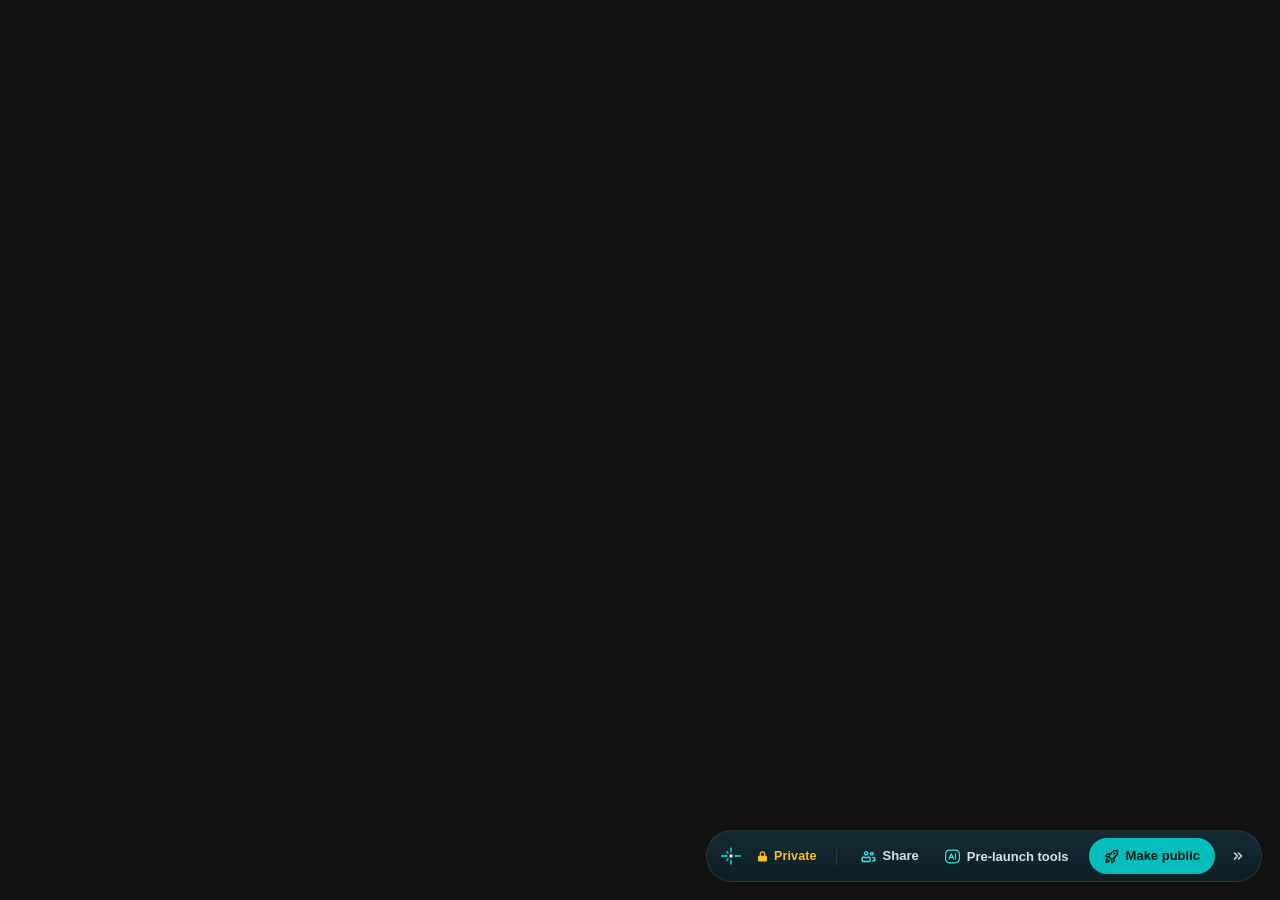
<file: Mati Store _ Cinturones de cuero y ecocuero_files/saved_resource.html>
<!DOCTYPE html>
<!-- saved from url=(0012)about:srcdoc -->
<html style="--nl-vw: 1536px; --nl-vh: 826px;"><head><meta http-equiv="Content-Type" content="text/html; charset=UTF-8"><meta name="color-scheme" content="dark"><style>
    :root{--nl-vw:1536px;--nl-vh:826px}
    *{box-sizing:border-box}
    html,body{margin:0;padding:0;background:transparent;overflow:hidden}
    body{display:flex;align-items:flex-end;justify-content:flex-end;height:100vh;
      padding:8px 18px 18px 8px;
      font-family:-apple-system,BlinkMacSystemFont,'Segoe UI',Roboto,Helvetica,Arial,sans-serif;font-size:14px;line-height:1.5;color:#f4f9f9;-webkit-font-smoothing:antialiased}
    .nl-wrap{display:flex;flex-direction:column;align-items:flex-end;gap:10px;width:max-content;max-width:calc(var(--nl-vw,100vw) - 26px)}
    button{font-family:inherit;cursor:pointer}
    :focus-visible{outline:2px solid #32e6e2;outline-offset:2px;border-radius:6px}
    .nl-icon-btn{position:relative;flex:none;width:30px;height:30px;display:inline-flex;align-items:center;justify-content:center;border-radius:8px;border:1px solid transparent;background:transparent;color:#d5e3e6;transition:background .15s ease,color .15s ease}
    .nl-icon-btn:hover{background:rgba(255,255,255,0.08);color:#f4f9f9}
    .nl-tap::after{content:"";position:absolute;top:50%;left:50%;transform:translate(-50%,-50%);
      width:max(100%,44px);height:max(100%,44px)}
    @keyframes nl-rise{from{opacity:0;transform:translateY(10px) scale(.97)}to{opacity:1;transform:none}}
    @media (prefers-reduced-motion:reduce){*{animation-duration:.01ms!important;transition:none!important}}
  
      .nl-popover{display:none;width:min(320px,calc(var(--nl-vw,100vw) - 26px));max-height:calc(var(--nl-vh,100vh) - 90px);overflow-y:auto;background:linear-gradient(180deg,#132832 0%,#0e1e25 100%);border:1px solid rgba(255,255,255,0.09);border-radius:18px;transform-origin:bottom right;animation:nl-rise .28s cubic-bezier(.34,1.4,.4,1) both}
      .nl-popover.open{display:block}
      .nl-popover-head{display:flex;align-items:center;gap:9px;padding:13px 12px 5px 16px}
      .nl-popover-icon{display:inline-flex;color:#32e6e2}
      .nl-popover-title{flex:1;font-size:13.5px;font-weight:700;letter-spacing:-0.01em;color:#f4f9f9}
      .nl-popover-body{padding:0 16px 12px}
      .nl-task{display:flex;align-items:center;gap:10px;padding:11px 0}
      .nl-task+.nl-task{border-top:1px solid rgba(255,255,255,0.06)}
      .nl-task-meta{flex:1;min-width:0}
      .nl-task-title{font-size:13.5px;font-weight:650;color:#f4f9f9}
      .nl-task-desc{font-size:11.5px;color:#a9bdc2}
      .nl-task-run{flex:none;display:inline-flex;align-items:center;gap:6px;text-decoration:none;border:1px solid rgba(50,230,226,0.35);background:transparent;color:#32e6e2;font-size:12px;font-weight:700;border-radius:999px;padding:6px 13px;transition:background .15s ease,transform .15s cubic-bezier(.34,1.4,.4,1)}
      .nl-task-run:hover{background:rgba(5,189,186,0.12);transform:translateY(-1px)}
      .nl-bar,.nl-mini{-webkit-user-select:none;user-select:none}
      .nl-bar{display:flex;align-items:center;gap:2px;white-space:nowrap;border:1px solid rgba(255,255,255,0.09);background:linear-gradient(180deg,#142b34,#0e1e25);border-radius:999px;padding:7px 8px 7px 14px;color:#f4f9f9}
      .nl-logo{flex:none;margin-right:8px;display:inline-flex}
      .nl-status{display:inline-flex;align-items:center;gap:5px;border:0;background:transparent;font-family:inherit;font-size:12.5px;font-weight:700;letter-spacing:0.01em;color:#fbbf24;padding:6px 5px;border-radius:8px;transition:background .15s ease}
      .nl-status:hover,.nl-status[aria-expanded='true']{background:rgba(251,191,36,0.12)}
      .nl-tip{display:none;align-self:flex-start;width:min(300px,calc(var(--nl-vw,100vw) - 26px));background:linear-gradient(180deg,#132832 0%,#0e1e25 100%);border:1px solid rgba(255,255,255,0.09);border-radius:14px;padding:12px 14px;font-size:12px;line-height:1.5;color:#d5e3e6;animation:nl-rise .2s cubic-bezier(.34,1.4,.4,1) both}
      .nl-tip.open{display:block}
      .nl-tip a{display:flex;width:fit-content;align-items:center;gap:4px;margin-top:8px;color:#32e6e2;text-decoration:none;font-weight:650}
      .nl-tip a:hover{text-decoration:underline}
      .nl-sep{width:1px;height:18px;background:rgba(255,255,255,0.09);margin:0 10px 0 12px;flex:none}
      .nl-btn{display:inline-flex;align-items:center;gap:7px;text-decoration:none;border:0;background:transparent;color:#d5e3e6;font-family:inherit;font-size:13px;font-weight:600;padding:8px 12px;border-radius:999px;transition:background .15s ease,color .15s ease}
      .nl-btn svg{color:#32e6e2}
      .nl-btn:hover{background:rgba(255,255,255,0.07);color:#f4f9f9}
      .nl-btn[aria-expanded='true']{background:rgba(255,255,255,0.1);color:#f4f9f9}
      .nl-publish{display:inline-flex;align-items:center;gap:7px;text-decoration:none;margin-left:6px;background:#05bdba;color:#02191b;font-size:13px;font-weight:700;padding:8px 15px;border-radius:999px;transition:background .15s ease,transform .15s cubic-bezier(.34,1.4,.4,1)}
      .nl-publish:hover{background:#32e6e2;transform:translateY(-1px)}
      .nl-min{margin-left:6px}

      /* ——— Minimized ——— */
      .nl-bar,.nl-mini{min-height:52px}
      .nl-mini{display:none;align-items:center;gap:2px;border:1px solid rgba(255,255,255,0.09);background:linear-gradient(180deg,#142b34,#0e1e25);border-radius:999px;padding:5px 5px 5px 13px;cursor:pointer}
      .nl-mini-state .nl-mini{display:flex}
      .nl-mini-state .nl-bar,.nl-mini-state .nl-popover,.nl-mini-state .nl-tip{display:none}
      .nl-mini-brand{display:inline-flex;align-items:center;gap:7px;padding-right:8px}
      .nl-mini-lock{display:inline-flex;color:#fbbf24}

      /* ——— Narrow layout ——— */
      .nl-narrow .nl-shrinks{position:absolute;width:1px;height:1px;overflow:hidden;
        clip-path:inset(50%);white-space:nowrap}
      .nl-narrow .nl-status{gap:0}
      .nl-narrow .nl-bar{padding:6px 6px 6px 10px}
      .nl-narrow .nl-logo{margin-right:6px}
      .nl-narrow .nl-sep{margin:0 6px 0 8px}
      .nl-narrow .nl-btn{padding:8px 9px}
      .nl-narrow .nl-publish{margin-left:4px;padding:8px 11px}
    </style></head><body>
      <div class="nl-wrap">
        <section class="nl-popover" id="nl-pop" aria-label="Pre-launch tools">
          <div class="nl-popover-head">
            <span class="nl-popover-icon"><svg width="15" height="15" viewBox="0 0 16 16" fill="currentColor" aria-hidden="true"><path fill-rule="evenodd" clip-rule="evenodd" d="M7.98407 9.625L8.58935 11.0952C8.62792 11.1889 8.71922 11.25 8.82053 11.25H9.77587C9.88268 11.25 9.95527 11.1415 9.91454 11.0428L7.3828 4.90468C7.3442 4.81107 7.25294 4.75 7.15169 4.75H6.34295C6.24163 4.75 6.15033 4.81115 6.11177 4.90484L3.58524 11.0429C3.54461 11.1416 3.61719 11.25 3.72395 11.25H4.67399C4.7753 11.25 4.86659 11.1889 4.90516 11.0952L5.51045 9.625H7.98407ZM7.46943 8.375L6.74726 6.62092L6.02508 8.375H7.46943Z"></path><path d="M10.75 11.25C10.6119 11.25 10.5 11.1381 10.5 11V5C10.5 4.86193 10.6119 4.75 10.75 4.75H11.5C11.6381 4.75 11.75 4.86193 11.75 5V11C11.75 11.1381 11.6381 11.25 11.5 11.25H10.75Z"></path><path fill-rule="evenodd" clip-rule="evenodd" d="M0 5.5C0 2.73858 2.23858 0.5 5 0.5H11C13.7614 0.5 16 2.73858 16 5.5V10.5C16 13.2614 13.7614 15.5 11 15.5H5C2.23858 15.5 0 13.2614 0 10.5V5.5ZM5 1.75H11C13.0711 1.75 14.75 3.42893 14.75 5.5V10.5C14.75 12.5711 13.0711 14.25 11 14.25H5C2.92893 14.25 1.25 12.5711 1.25 10.5V5.5C1.25 3.42893 2.92893 1.75 5 1.75Z"></path></svg></span>
            <span class="nl-popover-title">Pre-launch tools</span>
            <button type="button" class="nl-icon-btn nl-tap" id="nl-pop-close" aria-label="Close"><svg width="14" height="14" viewBox="0 0 16 16" fill="none" stroke="currentColor" stroke-width="1.9" stroke-linecap="round" aria-hidden="true"><path d="M4.5 4.5 11.5 11.5M11.5 4.5 4.5 11.5"></path></svg></button>
          </div>
          <div class="nl-popover-body">
            
      <div class="nl-task">
        <div class="nl-task-meta"><div class="nl-task-title">SEO / GEO audit</div><div class="nl-task-desc">Check that Google and AI assistants can find and read your site.</div></div>
        <a class="nl-task-run" href="https://app.netlify.com/projects/fcec74ff-a716-4f74-bca1-08232459c657/overview?promptTemplate=d7bd9353-a6a3-442d-86f0-9b15488f68c3&amp;from_hud=private&amp;hud_action=ar_task" target="_blank" rel="noopener"><svg width="12" height="12" viewBox="0 0 16 16" fill="currentColor" aria-hidden="true"><path d="M5.68 9.925 4.607 8.85l-.013-.379 1.1-1.1.38.012 1.075 1.075.012.379-1.1 1.1zM9.96 9.925 8.886 8.85l-.013-.379 1.1-1.1.38.012 1.075 1.075.012.379-1.1 1.1z"></path><path fill-rule="evenodd" clip-rule="evenodd" d="M9.005 2.52v1.296h2.657a3.19 3.19 0 0 1 3.191 3.192v3.356a3.19 3.19 0 0 1-3.191 3.191H4.338a3.19 3.19 0 0 1-3.191-3.19V7.007a3.19 3.19 0 0 1 3.191-3.192h2.836V2.52l.229-.245h1.373zM4.338 5.316c-.934 0-1.691.758-1.691 1.692v3.356c0 .934.758 1.691 1.691 1.691h7.324c.933 0 1.69-.757 1.691-1.69V7.007c0-.934-.757-1.692-1.691-1.692z"></path></svg> Run</a>
      </div>
            
      <div class="nl-task">
        <div class="nl-task-meta"><div class="nl-task-title">Performance check</div><div class="nl-task-desc">See how fast your pages load, and what is slowing them down.</div></div>
        <a class="nl-task-run" href="https://app.netlify.com/projects/fcec74ff-a716-4f74-bca1-08232459c657/overview?promptTemplate=f8ef80a5-be9b-494d-9fac-a4ac5d5689a4&amp;from_hud=private&amp;hud_action=ar_task" target="_blank" rel="noopener"><svg width="12" height="12" viewBox="0 0 16 16" fill="currentColor" aria-hidden="true"><path d="M5.68 9.925 4.607 8.85l-.013-.379 1.1-1.1.38.012 1.075 1.075.012.379-1.1 1.1zM9.96 9.925 8.886 8.85l-.013-.379 1.1-1.1.38.012 1.075 1.075.012.379-1.1 1.1z"></path><path fill-rule="evenodd" clip-rule="evenodd" d="M9.005 2.52v1.296h2.657a3.19 3.19 0 0 1 3.191 3.192v3.356a3.19 3.19 0 0 1-3.191 3.191H4.338a3.19 3.19 0 0 1-3.191-3.19V7.007a3.19 3.19 0 0 1 3.191-3.192h2.836V2.52l.229-.245h1.373zM4.338 5.316c-.934 0-1.691.758-1.691 1.692v3.356c0 .934.758 1.691 1.691 1.691h7.324c.933 0 1.69-.757 1.691-1.69V7.007c0-.934-.757-1.692-1.691-1.692z"></path></svg> Run</a>
      </div>
            
      <div class="nl-task">
        <div class="nl-task-meta"><div class="nl-task-title">Security audit</div><div class="nl-task-desc">Look for common weak spots, like out-of-date code or open settings.</div></div>
        <a class="nl-task-run" href="https://app.netlify.com/projects/fcec74ff-a716-4f74-bca1-08232459c657/overview?promptTemplate=5f50f746-2ba1-4a3d-8a47-1a515f4420eb&amp;from_hud=private&amp;hud_action=ar_task" target="_blank" rel="noopener"><svg width="12" height="12" viewBox="0 0 16 16" fill="currentColor" aria-hidden="true"><path d="M5.68 9.925 4.607 8.85l-.013-.379 1.1-1.1.38.012 1.075 1.075.012.379-1.1 1.1zM9.96 9.925 8.886 8.85l-.013-.379 1.1-1.1.38.012 1.075 1.075.012.379-1.1 1.1z"></path><path fill-rule="evenodd" clip-rule="evenodd" d="M9.005 2.52v1.296h2.657a3.19 3.19 0 0 1 3.191 3.192v3.356a3.19 3.19 0 0 1-3.191 3.191H4.338a3.19 3.19 0 0 1-3.191-3.19V7.007a3.19 3.19 0 0 1 3.191-3.192h2.836V2.52l.229-.245h1.373zM4.338 5.316c-.934 0-1.691.758-1.691 1.692v3.356c0 .934.758 1.691 1.691 1.691h7.324c.933 0 1.69-.757 1.691-1.69V7.007c0-.934-.757-1.692-1.691-1.692z"></path></svg> Run</a>
      </div>
          </div>
        </section>
        <div class="nl-mini" id="nl-mini">
          <span class="nl-mini-brand"><svg width="18" height="18" viewBox="0 0 32 32" fill="none" aria-hidden="true">
    <path fill="#fff" d="M17.9922 18.3225H14.005L13.6746 17.9921V14.005L14.005 13.6746H17.9922L18.3226 14.005V17.9921L17.9922 18.3225Z"></path>
    <g fill="#05BDBA">
      <path d="M9.6958 24.3311H9.35705L7.6661 22.6401V22.3041L10.2511 19.7164L12.042 19.7191L12.2808 19.9552V21.7461L9.6958 24.3311Z"></path>
      <path d="M7.6661 9.69576V9.35701L9.35705 7.66606H9.6958L12.2808 10.2511V12.0392L12.042 12.2808H10.2511L7.6661 9.69576Z"></path>
      <path d="M10.0457 17.4369H0.205466L0 17.2314V14.7658L0.205466 14.5603H10.0457L10.2511 14.7658V17.2314L10.0457 17.4369Z"></path>
      <path d="M31.7945 17.4369H21.9544L21.7489 17.2314V14.7658L21.9544 14.5603H31.7945L32 14.7658V17.2314L31.7945 17.4369Z"></path>
      <path d="M14.5631 10.0456V2.66547L14.7686 2.46001H17.2343L17.4396 2.66547V10.0456L17.2343 10.2511H14.7686L14.5631 10.0456Z"></path>
      <path d="M14.5631 29.3316V21.9515L14.7686 21.746H17.2343L17.4396 21.9515V29.3316L17.2343 29.5371H14.7686L14.5631 29.3316Z"></path>
    </g></svg><span class="nl-mini-lock"><svg width="13" height="13" viewBox="0 0 16 16" fill="currentColor" fill-rule="evenodd" aria-hidden="true"><path d="M8 1.5A3.5 3.5 0 0 0 4.5 5v2H4A1.5 1.5 0 0 0 2.5 8.5v4A1.5 1.5 0 0 0 4 14h8a1.5 1.5 0 0 0 1.5-1.5v-4A1.5 1.5 0 0 0 12 7h-.5V5A3.5 3.5 0 0 0 8 1.5zm2 5.5V5a2 2 0 1 0-4 0v2h4z"></path></svg></span></span>
          <button type="button" class="nl-icon-btn nl-tap nl-mini-open" id="nl-mini-open" aria-label="Show Netlify site tools"><svg width="14" height="14" viewBox="0 0 16 16" fill="none" stroke="currentColor" stroke-width="1.7" stroke-linecap="round" stroke-linejoin="round" aria-hidden="true"><path d="M12 4.5 8.5 8 12 11.5M7.5 4.5 4 8 7.5 11.5"></path></svg></button>
          <button type="button" class="nl-icon-btn nl-tap nl-mini-hide" id="nl-mini-hide" aria-label="Hide Netlify tools on this site"><svg width="14" height="14" viewBox="0 0 16 16" fill="none" stroke="currentColor" stroke-width="1.9" stroke-linecap="round" aria-hidden="true"><path d="M4.5 4.5 11.5 11.5M11.5 4.5 4.5 11.5"></path></svg></button>
        </div>
        <section class="nl-tip" id="nl-tip" aria-label="Project visibility">
          This project is private - only your team and people you invite can view it.
          <a href="https://docs.netlify.com/manage/security/secure-access-to-sites/project-visibility/" target="_blank" rel="noopener">Learn more <span aria-hidden="true">↗</span></a>
        </section>
        <div class="nl-bar" role="toolbar" aria-label="Netlify site tools">
          <span class="nl-logo"><svg width="20" height="20" viewBox="0 0 32 32" fill="none" aria-hidden="true">
    <path fill="#fff" d="M17.9922 18.3225H14.005L13.6746 17.9921V14.005L14.005 13.6746H17.9922L18.3226 14.005V17.9921L17.9922 18.3225Z"></path>
    <g fill="#05BDBA">
      <path d="M9.6958 24.3311H9.35705L7.6661 22.6401V22.3041L10.2511 19.7164L12.042 19.7191L12.2808 19.9552V21.7461L9.6958 24.3311Z"></path>
      <path d="M7.6661 9.69576V9.35701L9.35705 7.66606H9.6958L12.2808 10.2511V12.0392L12.042 12.2808H10.2511L7.6661 9.69576Z"></path>
      <path d="M10.0457 17.4369H0.205466L0 17.2314V14.7658L0.205466 14.5603H10.0457L10.2511 14.7658V17.2314L10.0457 17.4369Z"></path>
      <path d="M31.7945 17.4369H21.9544L21.7489 17.2314V14.7658L21.9544 14.5603H31.7945L32 14.7658V17.2314L31.7945 17.4369Z"></path>
      <path d="M14.5631 10.0456V2.66547L14.7686 2.46001H17.2343L17.4396 2.66547V10.0456L17.2343 10.2511H14.7686L14.5631 10.0456Z"></path>
      <path d="M14.5631 29.3316V21.9515L14.7686 21.746H17.2343L17.4396 21.9515V29.3316L17.2343 29.5371H14.7686L14.5631 29.3316Z"></path>
    </g></svg></span>
          <button type="button" class="nl-status" id="nl-status" aria-expanded="false" aria-controls="nl-tip"><svg width="13" height="13" viewBox="0 0 16 16" fill="currentColor" fill-rule="evenodd" aria-hidden="true"><path d="M8 1.5A3.5 3.5 0 0 0 4.5 5v2H4A1.5 1.5 0 0 0 2.5 8.5v4A1.5 1.5 0 0 0 4 14h8a1.5 1.5 0 0 0 1.5-1.5v-4A1.5 1.5 0 0 0 12 7h-.5V5A3.5 3.5 0 0 0 8 1.5zm2 5.5V5a2 2 0 1 0-4 0v2h4z"></path></svg><span class="nl-shrinks">Private</span></button>
          <span class="nl-sep" aria-hidden="true"></span>
          <a class="nl-btn" href="https://app.netlify.com/projects/fcec74ff-a716-4f74-bca1-08232459c657/overview?modal=share&amp;from_hud=private&amp;hud_action=share" target="_blank" rel="noopener"><svg width="15" height="15" viewBox="0 0 16 16" fill="currentColor" aria-hidden="true"><path fill-rule="evenodd" clip-rule="evenodd" d="M7.5636 8C6.94548 8.31953 6.24382 8.5 5.5 8.5C4.75618 8.5 4.05452 8.31953 3.4364 8H1.5L0.5 9V13L1.5 14H9.5L10.5 13V9L9.5 8H7.5636ZM8.87868 9.5H7.90075C7.16414 9.82186 6.35125 10 5.5 10C4.64875 10 3.83586 9.82186 3.09925 9.5H2.12132L2 9.62132V12.3787L2.12132 12.5H8.87868L9 12.3787V9.62132L8.87868 9.5Z"></path><path d="M13.9999 10.1213V11.8463L12.2043 11.8481L12.0039 12.0357V13.1606L12.2043 13.3481H13.7955L13.7975 13.3463H14.7024L15.4999 12.5V9.5L14.5001 8.5001L12.2043 8.49976L12.0039 8.68726V9.81225L12.2043 9.99976L13.8786 10L13.9999 10.1213Z"></path><path fill-rule="evenodd" clip-rule="evenodd" d="M5.5 7C6.88071 7 8 5.88071 8 4.5C8 3.11929 6.88071 2 5.5 2C4.11929 2 3 3.11929 3 4.5C3 5.88071 4.11929 7 5.5 7ZM5.5 5.5C6.05228 5.5 6.5 5.05228 6.5 4.5C6.5 3.94772 6.05228 3.5 5.5 3.5C4.94772 3.5 4.5 3.94772 4.5 4.5C4.5 5.05228 4.94772 5.5 5.5 5.5Z"></path><path fill-rule="evenodd" clip-rule="evenodd" d="M13.7 5.1C13.7 6.25937 12.7594 7.2 11.6 7.2C10.4406 7.2 9.5 6.25937 9.5 5.1C9.5 3.94062 10.4406 3 11.6 3C12.7594 3 13.7 3.94062 13.7 5.1ZM11.6 5.7C11.9309 5.7 12.2 5.43095 12.2 5.1C12.2 4.76905 11.9309 4.5 11.6 4.5C11.2691 4.5 11 4.76905 11 5.1C11 5.43095 11.2691 5.7 11.6 5.7Z"></path></svg>
            <span class="nl-shrinks">Share</span></a>
          <button type="button" class="nl-btn" id="nl-tools" aria-expanded="false" aria-controls="nl-pop"><svg width="15" height="15" viewBox="0 0 16 16" fill="currentColor" aria-hidden="true"><path fill-rule="evenodd" clip-rule="evenodd" d="M7.98407 9.625L8.58935 11.0952C8.62792 11.1889 8.71922 11.25 8.82053 11.25H9.77587C9.88268 11.25 9.95527 11.1415 9.91454 11.0428L7.3828 4.90468C7.3442 4.81107 7.25294 4.75 7.15169 4.75H6.34295C6.24163 4.75 6.15033 4.81115 6.11177 4.90484L3.58524 11.0429C3.54461 11.1416 3.61719 11.25 3.72395 11.25H4.67399C4.7753 11.25 4.86659 11.1889 4.90516 11.0952L5.51045 9.625H7.98407ZM7.46943 8.375L6.74726 6.62092L6.02508 8.375H7.46943Z"></path><path d="M10.75 11.25C10.6119 11.25 10.5 11.1381 10.5 11V5C10.5 4.86193 10.6119 4.75 10.75 4.75H11.5C11.6381 4.75 11.75 4.86193 11.75 5V11C11.75 11.1381 11.6381 11.25 11.5 11.25H10.75Z"></path><path fill-rule="evenodd" clip-rule="evenodd" d="M0 5.5C0 2.73858 2.23858 0.5 5 0.5H11C13.7614 0.5 16 2.73858 16 5.5V10.5C16 13.2614 13.7614 15.5 11 15.5H5C2.23858 15.5 0 13.2614 0 10.5V5.5ZM5 1.75H11C13.0711 1.75 14.75 3.42893 14.75 5.5V10.5C14.75 12.5711 13.0711 14.25 11 14.25H5C2.92893 14.25 1.25 12.5711 1.25 10.5V5.5C1.25 3.42893 2.92893 1.75 5 1.75Z"></path></svg>
            <span class="nl-shrinks">Pre-launch tools</span></button>
          <a class="nl-publish" href="https://app.netlify.com/projects/fcec74ff-a716-4f74-bca1-08232459c657/overview?modal=go-live&amp;from_hud=private&amp;hud_action=make_public" target="_blank" rel="noopener"><svg width="15" height="15" viewBox="0 0 16 16" fill="currentColor" aria-hidden="true"><path d="M11.072 6C10.8557 5.99995 10.6443 5.93576 10.4644 5.81554C10.2846 5.69533 10.1444 5.52449 10.0617 5.32463C9.97895 5.12477 9.95733 4.90486 9.99956 4.69271C10.0418 4.48056 10.146 4.2857 10.299 4.13276C10.4519 3.97982 10.6468 3.87568 10.859 3.8335C11.0711 3.79132 11.291 3.81299 11.4909 3.89578C11.6907 3.97857 11.8615 4.11876 11.9817 4.29862C12.1019 4.47848 12.166 4.68994 12.166 4.90625C12.1658 5.19633 12.0505 5.47447 11.8454 5.67956C11.6402 5.88464 11.3621 5.9999 11.072 6Z"></path><path fill-rule="evenodd" clip-rule="evenodd" d="M3.59279 4.5H6.77473L8.48034 2.74577L10.1619 1L14.4308 1.00686L15 1.59031V6.01763L11.5291 9.61732L11.78 12.4852L11.1608 13.7165L8.58695 15.2986L7.59043 14.7959L7.31674 11.6676L4.624 8.875H1.65598L1.06836 7.92609L2.42011 5.22418L3.59279 4.5ZM8.7673 11.037L8.96573 13.305L10.0122 12.6618L10.2486 12.1917L10.1476 11.037L8.7673 11.037ZM8.43037 10.6616L12.036 6.93056L13.5 5.41225V2.50537L10.7987 2.50103L10.0283 3.30089L5.69627 7.82603L8.43037 10.6616ZM5.27424 7.38834L5.35943 6H4.01862L3.57089 6.27649L3.02131 7.375H5.26138L5.27424 7.38834Z"></path><path d="M2.05008 10.9935L3.79156 9.6874L4.81429 10.7954L3.17932 12.0216L2.95615 13.1374L4.07201 12.9143L5.28155 11.3016L6.31603 12.4222L5.10008 14.0435L4.64717 14.3289L2.14717 14.8289L1.26465 13.9464L1.76465 11.4464L2.05008 10.9935Z"></path></svg> Make public</a>
          <button type="button" class="nl-icon-btn nl-tap nl-min" id="nl-min" aria-label="Minimize Netlify tools"><svg width="14" height="14" viewBox="0 0 16 16" fill="none" stroke="currentColor" stroke-width="1.7" stroke-linecap="round" stroke-linejoin="round" aria-hidden="true"><path d="M4 4.5 7.5 8 4 11.5M8.5 4.5 12 8 8.5 11.5"></path></svg></button>
        </div>
      </div>
      <script>
        
    function nlSend(){
      var wrap=document.querySelector('.nl-wrap'),boxes=[];
      for(var i=0;i<wrap.children.length;i++){
        var c=wrap.children[i];
        if(!c.offsetWidth||!c.offsetHeight)continue;
        boxes.push({x:c.offsetLeft-wrap.offsetLeft+8,
                    y:c.offsetTop-wrap.offsetTop+8,
                    w:c.offsetWidth,h:c.offsetHeight});
      }
      parent.postMessage({nlHud:'resize',
        width:wrap.offsetWidth+26,
        height:wrap.offsetHeight+26,
        boxes:boxes},'*');
    }
    function nlSendSoon(){requestAnimationFrame(nlSend);}
    window.addEventListener('load',nlSend);
    window.addEventListener('message',function(e){
      if(e.source!==parent||!e.data||e.data.nlHud!=='viewport')return;
      var s=document.documentElement.style;
      s.setProperty('--nl-vw',e.data.w+'px');
      s.setProperty('--nl-vh',e.data.h+'px');
      document.documentElement.classList.toggle('nl-narrow',e.data.w<600);
      nlSendSoon();
    });
    var nlCoarse=window.matchMedia('(pointer: coarse)').matches;
    function nlSubmit(form){
      if(form.requestSubmit)return form.requestSubmit();
      if(form.checkValidity&&!form.checkValidity())
        return form.reportValidity&&form.reportValidity();
      form.submit();
    }
  
        var btn=document.getElementById('nl-tools'),pop=document.getElementById('nl-pop');
        function setOpen(open){
          pop.classList.toggle('open',open);
          btn.setAttribute('aria-expanded',open?'true':'false');
          nlSendSoon();
        }
        btn.addEventListener('click',function(){setOpen(!pop.classList.contains('open'));});
        document.getElementById('nl-pop-close').addEventListener('click',function(){setOpen(false);btn.focus();});

        var statusBtn=document.getElementById('nl-status'),tip=document.getElementById('nl-tip'),tipTimer=null;
        function setTip(open){
          tip.classList.toggle('open',open);
          statusBtn.setAttribute('aria-expanded',open?'true':'false');
          nlSendSoon();
        }
        function openTip(){clearTimeout(tipTimer);setTip(true);}
        function closeTipSoon(){clearTimeout(tipTimer);tipTimer=setTimeout(function(){setTip(false);},200);}
        if(!nlCoarse){
          statusBtn.addEventListener('mouseenter',openTip);
          statusBtn.addEventListener('mouseleave',closeTipSoon);
          tip.addEventListener('mouseenter',openTip);
          tip.addEventListener('mouseleave',closeTipSoon);
        }
        statusBtn.addEventListener('focus',function(){
          var keyboard;
          try{keyboard=statusBtn.matches(':focus-visible');}catch(e){keyboard=!nlCoarse;}
          if(keyboard)openTip();
        });
        statusBtn.addEventListener('blur',closeTipSoon);
        statusBtn.addEventListener('click',function(){
          clearTimeout(tipTimer);
          setTip(nlCoarse ? !tip.classList.contains('open') : true);
        });

        var root=document.documentElement;
        function setStage(value){
          root.classList.toggle('nl-mini-state',value==='mini');
          if(value==='mini'){setOpen(false);setTip(false);}
          parent.postMessage({nlHud:'state',value:value},'*');
          nlSendSoon();
        }
        document.getElementById('nl-min').addEventListener('click',function(){
          setStage('mini');
          document.getElementById('nl-mini-open').focus();
        });
        document.getElementById('nl-mini').addEventListener('click',function(e){
          if(e.target.closest('#nl-mini-hide'))return;
          setStage('');
          document.getElementById('nl-min').focus();
        });
        document.getElementById('nl-mini-hide').addEventListener('click',function(){
          parent.postMessage({nlHud:'state',value:'hidden'},'*');
        });
        document.addEventListener('keydown',function(e){
          if(e.key!=='Escape')return;
          if(tip.classList.contains('open')){setTip(false);statusBtn.focus();return;}
          if(pop.classList.contains('open')){setOpen(false);btn.focus();}
        });
      </script>
    </body></html>
</file>
